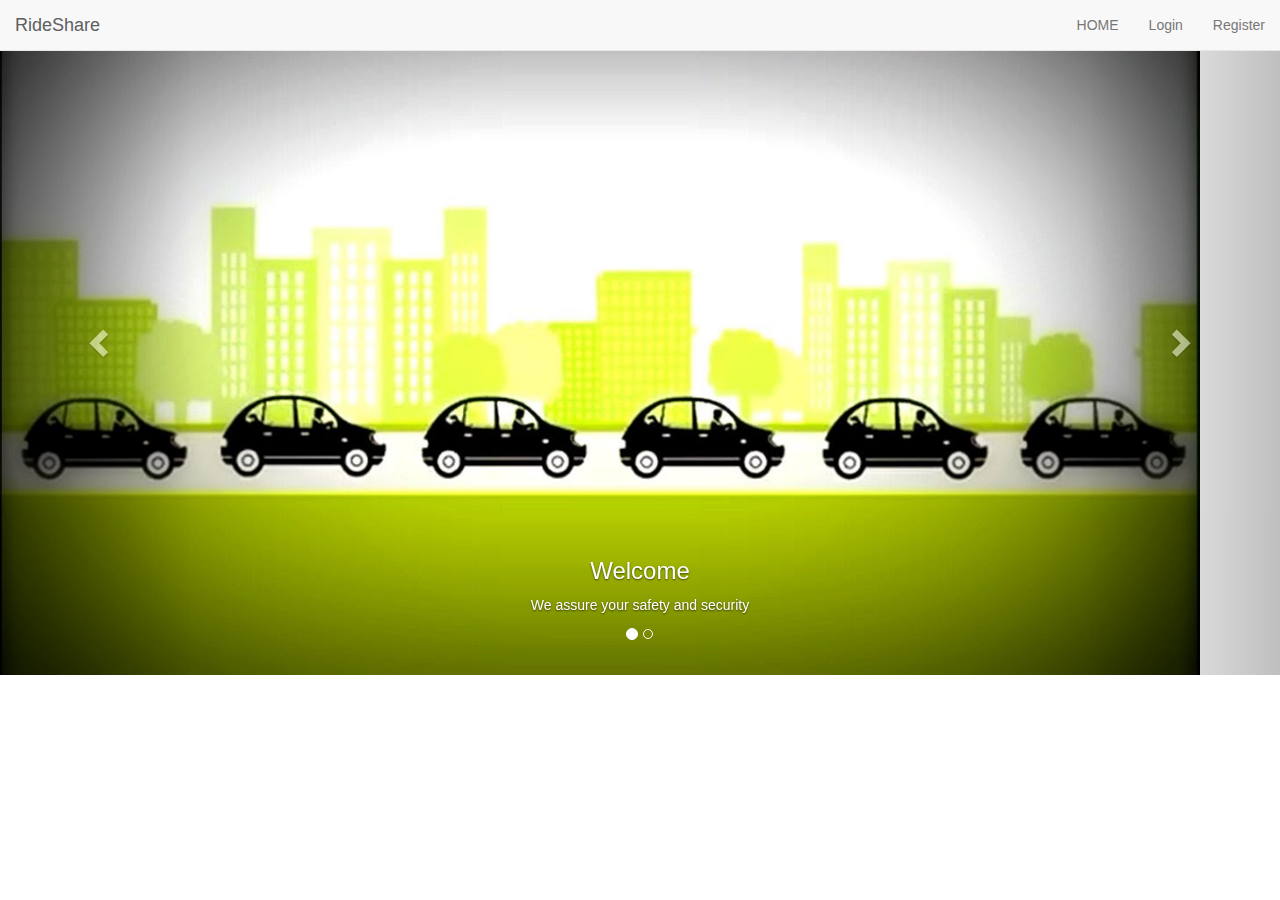
<file: RideShare/pool/index.html>
<html>
    <head>
	       <title>Welcome to BudgetRides</title>
  <meta charset="utf-8">
  <meta name="viewport" content="width=device-width, initial-scale=1">
  <link rel="stylesheet" href="https://maxcdn.bootstrapcdn.com/bootstrap/3.3.7/css/bootstrap.min.css">
  <link href="https://fonts.googleapis.com/css?family=Lato" rel="stylesheet" type="text/css">
  <link href="https://fonts.googleapis.com/css?family=Montserrat" rel="stylesheet" type="text/css">
  <script src="https://ajax.googleapis.com/ajax/libs/jquery/3.2.1/jquery.min.js"></script>
  <script src="https://maxcdn.bootstrapcdn.com/bootstrap/3.3.7/js/bootstrap.min.js"></script>
 
    </head>
	<body id="myPage" data-spy="scroll" data-target=".navbar" data-offset="50">
	

<!-- Navigation Bar section -->
<nav class="navbar navbar-default navbar-fixed-top">
  <div class="container-fluid">
    <div class="navbar-header">
      <button type="button" class="navbar-toggle" data-toggle="collapse" data-target="#myNavbar">
        <span class="icon-bar"></span>
        <span class="icon-bar"></span>
        <span class="icon-bar"></span>                        
      </button>
      <a class="navbar-brand" href="#">RideShare</a>
    </div>
	<!--<img src="images/logo.png"></img> -->
	<div class="collapse navbar-collapse" id="myNavbar">
      <ul class="nav navbar-nav navbar-right">
        <li><a href="index.html">HOME</a></li>
       <li><a href="Login"> Login</a></li> 
        <li><a href="Registration">Register</a></li>
      </ul>
    </div>
  </div>
</nav>
<div id="myCarousel" class="carousel slide" data-ride="carousel">
    <!-- Indicators -->
    <ol class="carousel-indicators">
      <li data-target="#myCarousel" data-slide-to="0" class="active"></li>
      <li data-target="#myCarousel" data-slide-to="1"></li>
      <!-- <li data-target="#myCarousel" data-slide-to="2"></li> -->
    </ol>


    <div class="carousel-inner" role="listbox" style="height:auto;">
      <div class="item active">
        <img src="images/header.jpg" alt="Pune" width="1200" height="300">
        <div class="carousel-caption">
          <h3>Welcome</h3>
          <p>We assure your safety and security</p>
        </div>      
      </div>

      <div class="item ">
        <img src="images/pool1.jpg" alt="Mumbai" width="1200" height="300">
        <div class="carousel-caption">
          <h3>Welcome</h3>
          <p>We assure your safety and security</p>
        </div>      
      </div>
	  </div>

    <!-- Left and right controls -->
    <a class="left carousel-control" href="#myCarousel" role="button" data-slide="prev">
      <span class="glyphicon glyphicon-chevron-left" aria-hidden="true"></span>
      <span class="sr-only">Previous</span>
    </a>
    <a class="right carousel-control" href="#myCarousel" role="button" data-slide="next">
      <span class="glyphicon glyphicon-chevron-right" aria-hidden="true"></span>
      <span class="sr-only">Next</span>
    </a>
</div>
</file>
